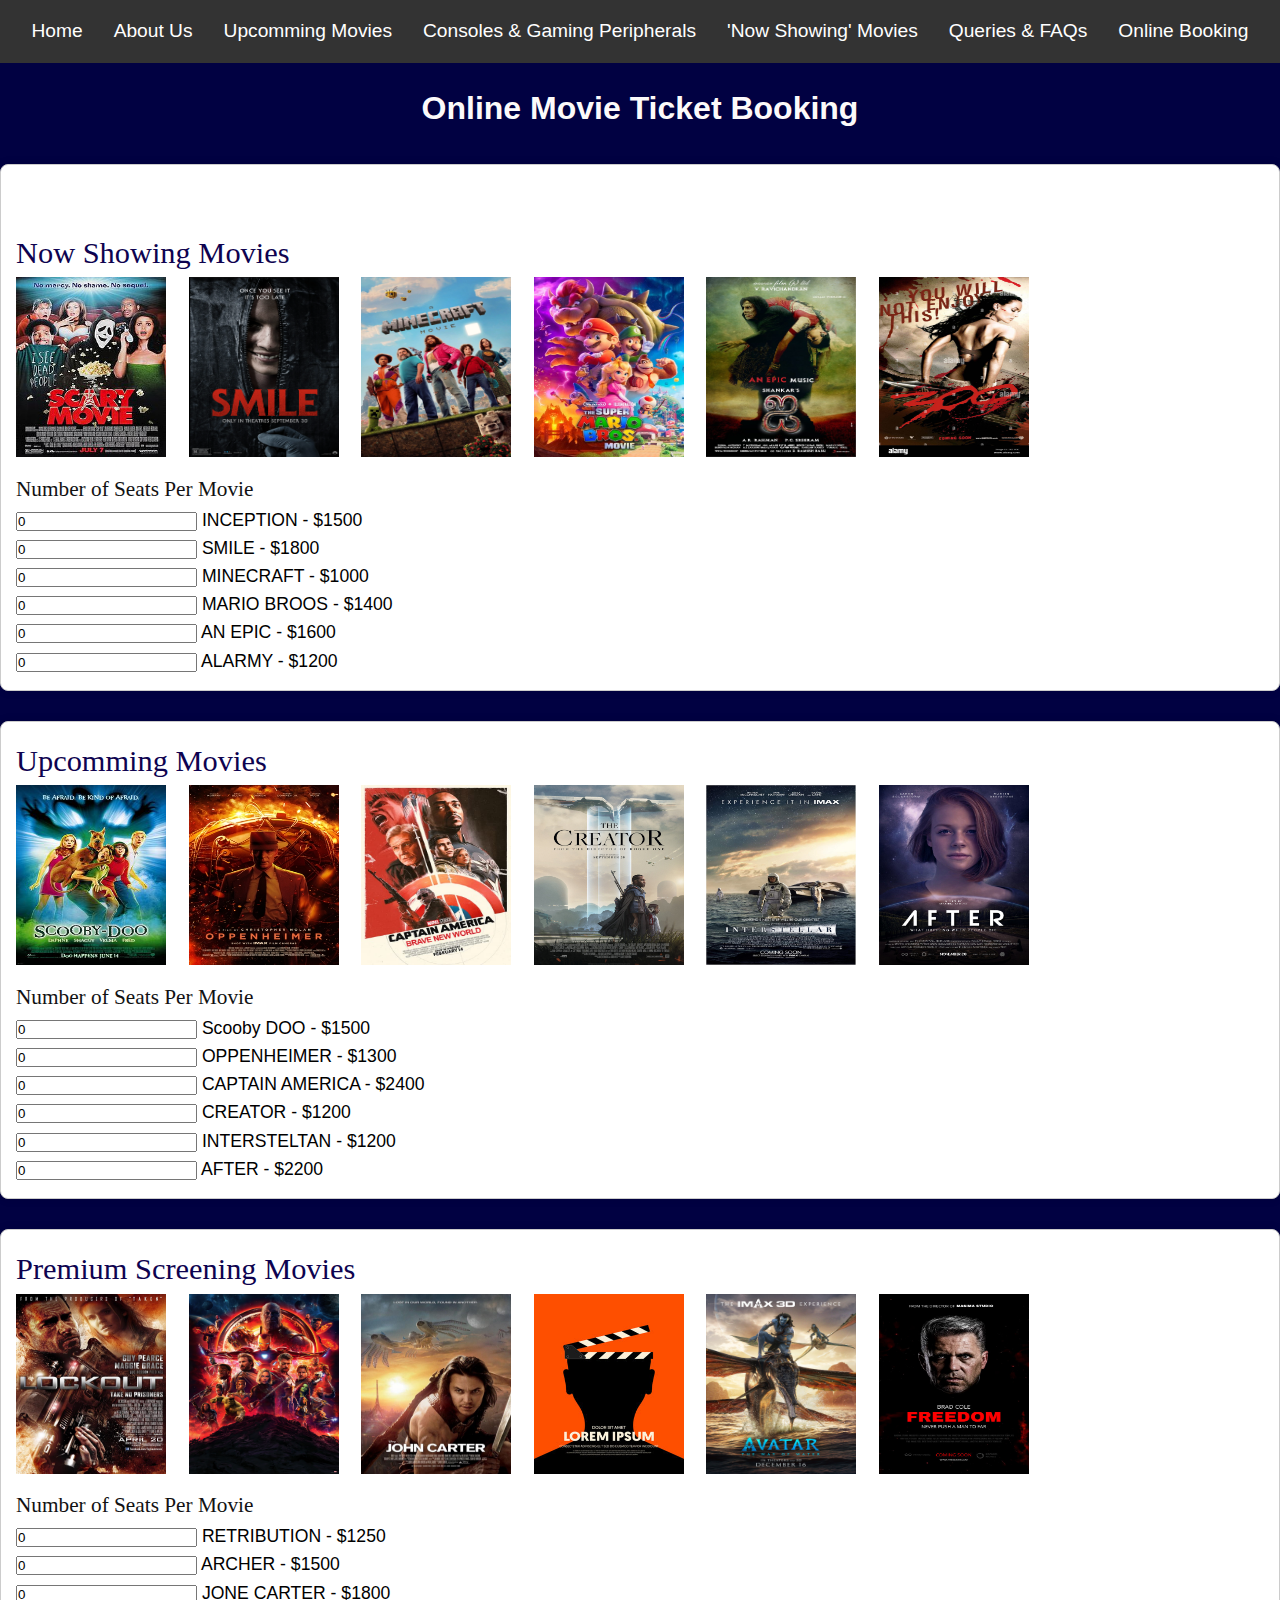
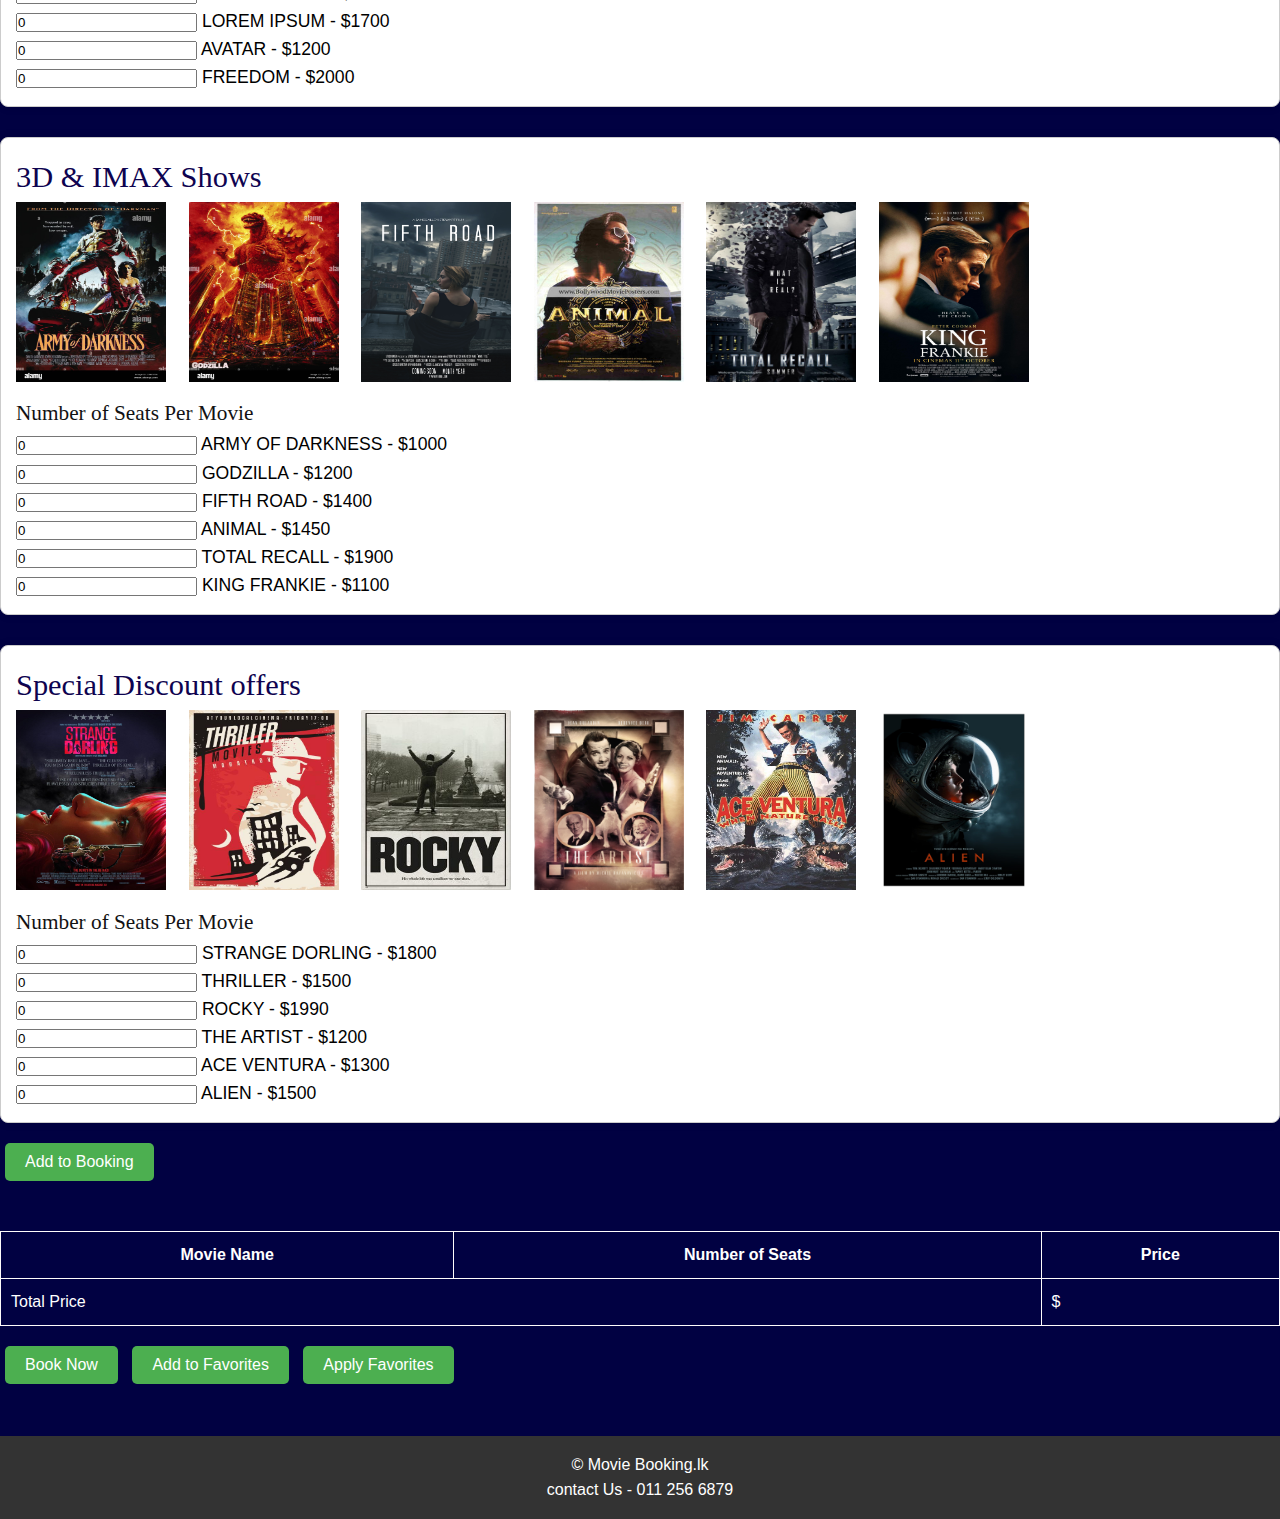
<file: index.html>
<!DOCTYPE html>
<html lang="en">
<head>
    <meta charset="UTF-8">
    <meta name="viewport" content="width=device-width, initial-scale=1.0">
    <title>Medicine Order Page</title>
    <link rel="stylesheet" href="style/Booking_Page.css"> 
</head>
<body>
    <header>
        <nav>
          <ul class="nav-links">
            <li><a href="index.html">Home</a></li>
                <li><a href="about_us.html">About Us</a></li>
                <li><a href="Upcommig_Movies.html">Upcomming Movies</a></li>
                <li><a href="Consoles_&_Gaming_Peripherals.html">Consoles & Gaming Peripherals</a></li>
                <li><a href="Now_Showing_Movies.html">'Now Showing' Movies</a></li>
                <li><a href="Queries_&_FAQs.html">Queries & FAQs</a></li>
                <li><a href="Online_Booking.html">Online Booking</a></li>
          </ul>
        </nav>
    </header>
    <h1>Online Movie Ticket Booking</h1>
    <div id="movies">
        
        <div class="section">
            <div class="section-title"><br>
                <span>Now Showing Movies</span><br>
                <img src="images/img_1.jpg" alt="Now_Showing_Movies" class="category-img">
                <img src="images/img_2.png" alt="Now_Showing_Movies" class="category-img">
                <img src="images/img_3.jpeg" alt="Now_Showing_Movies" class="category-img">
                <img src="images/img_4.jpeg" alt="Now_Showing_Movies" class="category-img">
                <img src="images/img_5.jpg" alt="Now_Showing_Movies" class="category-img">
                <img src="images/img_6.jpg" alt="Now_Showing_Movies" class="category-img"><br>

               <p>Number of Seats Per Movie</p>

            </div>
            <div class="items">
                <label><input type="number" id="Inception" value="0"> INCEPTION - $1500</label><br>
                <label><input type="number" id="Smile" value="0"> SMILE - $1800</label><br>
                <label><input type="number" id="MineCraft" value="0"> MINECRAFT - $1000</label><br>
                <label><input type="number" id="Mario_Bross" value="0"> MARIO BROOS - $1400</label><br>
                <label><input type="number" id="An_EPic" value="0"> AN EPIC - $1600</label><br>
                <label><input type="number" id="Alarmy" value="0"> ALARMY - $1200</label><br>
                <!-- Add more movies-->
            </div>
        </div>

        <!-- Upcomming Movie Section -->
        <div class="section">
            <div class="section-title">
                <span>Upcomming Movies</span><br>
                <img src="images/img_7.jpg" alt="Upcomming_Movies" class="category-img">
                <img src="images/img_8.jpg" alt="Upcomming_Movies" class="category-img">
                <img src="images/img_9.jpg" alt="Upcomming_Movies" class="category-img">
                <img src="images/img_10.jpg" alt="Upcomming_Movies" class="category-img">
                <img src="images/img_11.jpg" alt="Upcomming_Movies" class="category-img">
                <img src="images/img_12.jpg" alt="Upcomming_Movies" class="category-img"><br>

                <p>Number of Seats Per Movie</p>

                
            </div>
            <div class="items">
                <label><input type="number" id="Scooby_DOO" value="0"> Scooby DOO - $1500</label><br>
                <label><input type="number" id="OPPENHEIMER" value="0"> OPPENHEIMER - $1300</label><br>
                <label><input type="number" id="CAPTAIN_AMERICA" value="0"> CAPTAIN AMERICA - $2400</label><br>
                <label><input type="number" id="CREATOR" value="0"> CREATOR - $1200</label><br>
                <label><input type="number" id="INTERSTELTAN" value="0"> INTERSTELTAN - $1200</label><br>
                <label><input type="number" id="AFTER" value="0"> AFTER - $2200</label><br>
                <!-- Add  more movies -->
            </div>
        </div>
        

        <!-- Premium Screening Movie Section -->
        <div class="section">
            <div class="section-title">
                <span>Premium Screening Movies</span><br>
                <img src="images/img_19.jpg" alt="Premium_Screening_Movies" class="category-img">
                <img src="images/img_14.jpg" alt="Premium_Screening_Movies" class="category-img">
                <img src="images/img_15.jpg" alt="Premium_Screening_Movies" class="category-img">
                <img src="images/img_16.jpg" alt="Premium_Screening_Movies" class="category-img">
                <img src="images/img_17.jpg" alt="Premium_Screening_Movies" class="category-img">
                <img src="images/img_18.jpg" alt="Premium_Screening_Movies" class="category-img"><br>

                <p>Number of Seats Per Movie</p>
                

                
            </div>
            <div class="items">
                <label><input type="number" id="Retribution" value="0"> RETRIBUTION - $1250</label><br>
                <label><input type="number" id="Archer" value="0"> ARCHER - $1500</label><br>
                <label><input type="number" id="Jone_Carter" value="0"> JONE CARTER - $1800</label><br>
                <label><input type="number" id="Lorem_IPsum" value="0"> LOREM IPSUM - $1700</label><br>
                <label><input type="number" id="Avatar" value="0"> AVATAR - $1200</label><br>
                <label><input type="number" id="Freedom" value="0"> FREEDOM - $2000</label><br>
                
                <!-- Add  more movies -->
            </div>
         </div>



         <!-- 3D & IMAX Shows Section -->
        <div class="section">
            <div class="section-title">
                <span>3D & IMAX Shows</span><br>
                <img src="images/img_20.jpg" alt="3D_&_IMAX_Shows" class="category-img">
                <img src="images/img_21.jpg" alt="3D_&_IMAX_Shows" class="category-img">
                <img src="images/img_22.jpg" alt="3D_&_IMAX_Shows" class="category-img">
                <img src="images/img_23.jpg" alt="3D_&_IMAX_Shows" class="category-img">
                <img src="images/img_24.jpg" alt="3D_&_IMAX_Shows" class="category-img">
                <img src="images/img_25.jpg" alt="3D_&_IMAX_Shows" class="category-img"><br>

                <p>Number of Seats Per Movie</p>
                
                
                
                
            </div>
            <div class="items">
                <label><input type="number" id="Army_of_Darkness" value="0"> ARMY OF DARKNESS - $1000</label><br>
                <label><input type="number" id="Godzilla" value="0"> GODZILLA - $1200</label><br>
                <label><input type="number" id="Fifth_Road" value="0"> FIFTH ROAD - $1400</label><br>
                <label><input type="number" id="Animal" value="0"> ANIMAL - $1450</label><br>
                <label><input type="number" id="Total_Recall" value="0"> TOTAL RECALL - $1900</label><br>
                <label><input type="number" id="King_Frankie" value="0"> KING FRANKIE - $1100</label><br>
                <!-- Add  more movies -->
             </div>
        </div>
        

         <!-- Special Discount offers Section -->
         <div class="section">
            <div class="section-title">
                <span>Special Discount offers</span><br>
                <img src="images/img_26.jpg" alt="Special_Discount_offers" class="category-img">
                <img src="images/img_27.jpg" alt="Special_Discount_offers" class="category-img">
                <img src="images/img_28.jpg" alt="Special_Discount_offers" class="category-img">
                <img src="images/img_29.jpg" alt="Special_Discount_offers" class="category-img">
                <img src="images/img_30.jpg" alt="Special_Discount_offers" class="category-img">
                <img src="images/img_31.jpg" alt="Special_Discount_offers" class="category-img"><br>

                <p>Number of Seats Per Movie</p>
            
                
            </div>
            <div class="items">
                <label><input type="number" id="Strange_Dorling" value="0"> STRANGE DORLING - $1800</label><br>
                <label><input type="number" id="Thriller" value="0"> THRILLER - $1500</label><br>
                <label><input type="number" id="Rocky" value="0"> ROCKY - $1990</label><br>
                <label><input type="number" id="The_Artist" value="0"> THE ARTIST - $1200</label><br>
                <label><input type="number" id="Ace_Ventura" value="0"> ACE VENTURA - $1300</label><br>
                <label><input type="number" id="Alien" value="0"> ALIEN - $1500</label><br>
                <!-- Add  more movies -->
            </div>
        </div>


        <!-- Add to Cart Button -->
    </div>
    <button onclick="addToCart()">Add to Booking</button>

    <!-- Cart Table -->
    <table id="cart-table">
        <thead>
            <tr>
                <th>Movie Name</th>
                <th>Number of Seats</th>
                <th>Price</th>
            </tr>
        </thead>
        <tbody id="cart-body"></tbody>
        <tfoot>
            <tr>
                <td colspan="2">Total Price</td>
                <td id="total-price">$</td>
            </tr>
        </tfoot>
    </table>

    <!-- Buy Now Button -->
    <a href="pay_form.html"></a>
    <button onclick="proceedToCheckout()">Book Now</button>


    <!-- Favorite and Apply Favorite Buttons -->
    <button onclick="saveAsFavorite()">Add to Favorites</button>
    <button onclick="applyFavorite()">Apply Favorites</button>

    <!-- Link to jS file -->
    <script src="script/Booking_Page.js"></script>
    <footer>
        <p>&copy; Movie Booking.lk</p> 
             <p>contact Us - 011 256 6879</p>
    </footer>
</body>
</html>
</file>
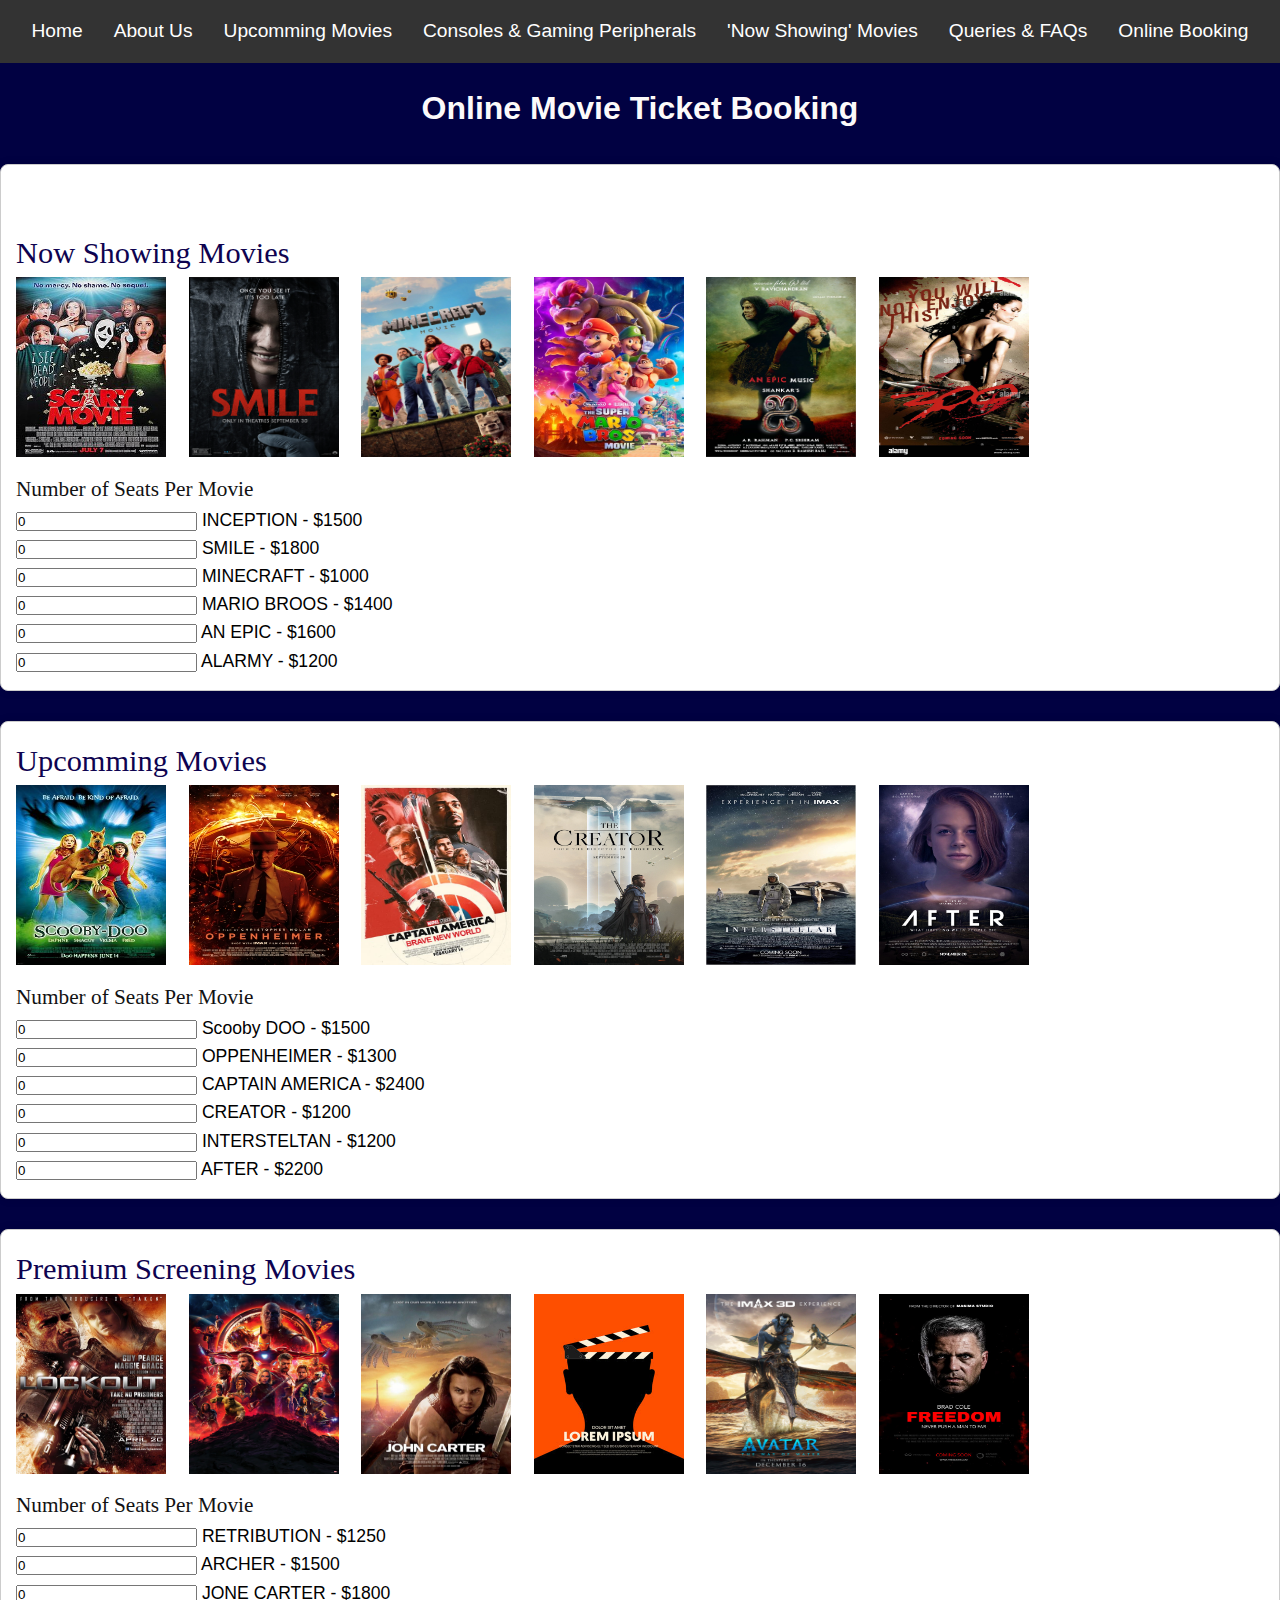
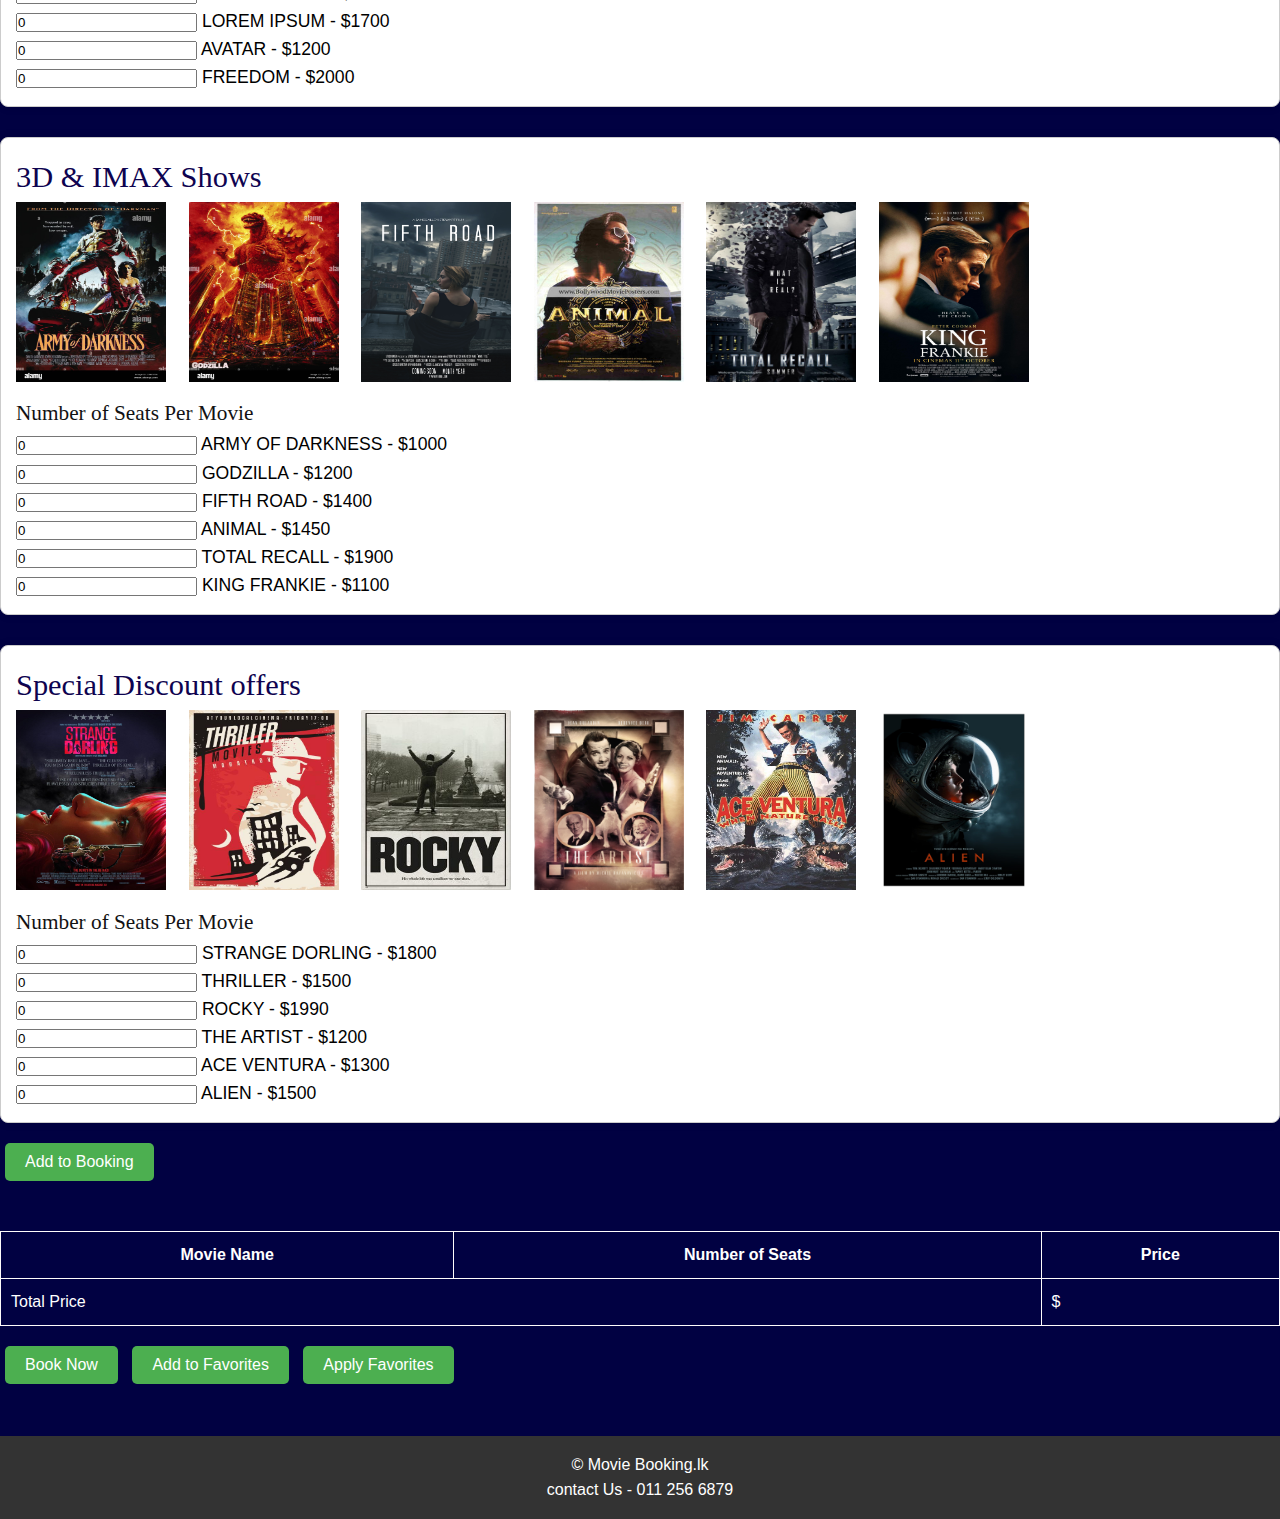
<file: index.html.html>
<!DOCTYPE html>
<html lang="en">
<head>
    <meta charset="UTF-8">
    <meta name="viewport" content="width=device-width, initial-scale=1.0">
    <title>Medicine Order Page</title>
    <link rel="stylesheet" href="style/Booking_Page.css"> 
</head>
<body>
    <header>
        <nav>
          <ul class="nav-links">
            <li><a href="index.html">Home</a></li>
                <li><a href="about_us.html">About Us</a></li>
                <li><a href="Upcommig_Movies.html">Upcomming Movies</a></li>
                <li><a href="Consoles_&_Gaming_Peripherals.html">Consoles & Gaming Peripherals</a></li>
                <li><a href="Now_Showing_Movies.html">'Now Showing' Movies</a></li>
                <li><a href="Queries_&_FAQs.html">Queries & FAQs</a></li>
                <li><a href="Online_Booking.html">Online Booking</a></li>
          </ul>
        </nav>
    </header>
    <h1>Online Movie Ticket Booking</h1>
    <div id="movies">
        
        <div class="section">
            <div class="section-title"><br>
                <span>Now Showing Movies</span><br>
                <img src="images/img_1.jpg" alt="Now_Showing_Movies" class="category-img">
                <img src="images/img_2.png" alt="Now_Showing_Movies" class="category-img">
                <img src="images/img_3.jpeg" alt="Now_Showing_Movies" class="category-img">
                <img src="images/img_4.jpeg" alt="Now_Showing_Movies" class="category-img">
                <img src="images/img_5.jpg" alt="Now_Showing_Movies" class="category-img">
                <img src="images/img_6.jpg" alt="Now_Showing_Movies" class="category-img"><br>

               <p>Number of Seats Per Movie</p>

            </div>
            <div class="items">
                <label><input type="number" id="Inception" value="0"> INCEPTION - $1500</label><br>
                <label><input type="number" id="Smile" value="0"> SMILE - $1800</label><br>
                <label><input type="number" id="MineCraft" value="0"> MINECRAFT - $1000</label><br>
                <label><input type="number" id="Mario_Bross" value="0"> MARIO BROOS - $1400</label><br>
                <label><input type="number" id="An_EPic" value="0"> AN EPIC - $1600</label><br>
                <label><input type="number" id="Alarmy" value="0"> ALARMY - $1200</label><br>
                <!-- Add more movies-->
            </div>
        </div>

        <!-- Upcomming Movie Section -->
        <div class="section">
            <div class="section-title">
                <span>Upcomming Movies</span><br>
                <img src="images/img_7.jpg" alt="Upcomming_Movies" class="category-img">
                <img src="images/img_8.jpg" alt="Upcomming_Movies" class="category-img">
                <img src="images/img_9.jpg" alt="Upcomming_Movies" class="category-img">
                <img src="images/img_10.jpg" alt="Upcomming_Movies" class="category-img">
                <img src="images/img_11.jpg" alt="Upcomming_Movies" class="category-img">
                <img src="images/img_12.jpg" alt="Upcomming_Movies" class="category-img"><br>

                <p>Number of Seats Per Movie</p>

                
            </div>
            <div class="items">
                <label><input type="number" id="Scooby_DOO" value="0"> Scooby DOO - $1500</label><br>
                <label><input type="number" id="OPPENHEIMER" value="0"> OPPENHEIMER - $1300</label><br>
                <label><input type="number" id="CAPTAIN_AMERICA" value="0"> CAPTAIN AMERICA - $2400</label><br>
                <label><input type="number" id="CREATOR" value="0"> CREATOR - $1200</label><br>
                <label><input type="number" id="INTERSTELTAN" value="0"> INTERSTELTAN - $1200</label><br>
                <label><input type="number" id="AFTER" value="0"> AFTER - $2200</label><br>
                <!-- Add  more movies -->
            </div>
        </div>
        

        <!-- Premium Screening Movie Section -->
        <div class="section">
            <div class="section-title">
                <span>Premium Screening Movies</span><br>
                <img src="images/img_19.jpg" alt="Premium_Screening_Movies" class="category-img">
                <img src="images/img_14.jpg" alt="Premium_Screening_Movies" class="category-img">
                <img src="images/img_15.jpg" alt="Premium_Screening_Movies" class="category-img">
                <img src="images/img_16.jpg" alt="Premium_Screening_Movies" class="category-img">
                <img src="images/img_17.jpg" alt="Premium_Screening_Movies" class="category-img">
                <img src="images/img_18.jpg" alt="Premium_Screening_Movies" class="category-img"><br>

                <p>Number of Seats Per Movie</p>
                

                
            </div>
            <div class="items">
                <label><input type="number" id="Retribution" value="0"> RETRIBUTION - $1250</label><br>
                <label><input type="number" id="Archer" value="0"> ARCHER - $1500</label><br>
                <label><input type="number" id="Jone_Carter" value="0"> JONE CARTER - $1800</label><br>
                <label><input type="number" id="Lorem_IPsum" value="0"> LOREM IPSUM - $1700</label><br>
                <label><input type="number" id="Avatar" value="0"> AVATAR - $1200</label><br>
                <label><input type="number" id="Freedom" value="0"> FREEDOM - $2000</label><br>
                
                <!-- Add  more movies -->
            </div>
         </div>



         <!-- 3D & IMAX Shows Section -->
        <div class="section">
            <div class="section-title">
                <span>3D & IMAX Shows</span><br>
                <img src="images/img_20.jpg" alt="3D_&_IMAX_Shows" class="category-img">
                <img src="images/img_21.jpg" alt="3D_&_IMAX_Shows" class="category-img">
                <img src="images/img_22.jpg" alt="3D_&_IMAX_Shows" class="category-img">
                <img src="images/img_23.jpg" alt="3D_&_IMAX_Shows" class="category-img">
                <img src="images/img_24.jpg" alt="3D_&_IMAX_Shows" class="category-img">
                <img src="images/img_25.jpg" alt="3D_&_IMAX_Shows" class="category-img"><br>

                <p>Number of Seats Per Movie</p>
                
                
                
                
            </div>
            <div class="items">
                <label><input type="number" id="Army_of_Darkness" value="0"> ARMY OF DARKNESS - $1000</label><br>
                <label><input type="number" id="Godzilla" value="0"> GODZILLA - $1200</label><br>
                <label><input type="number" id="Fifth_Road" value="0"> FIFTH ROAD - $1400</label><br>
                <label><input type="number" id="Animal" value="0"> ANIMAL - $1450</label><br>
                <label><input type="number" id="Total_Recall" value="0"> TOTAL RECALL - $1900</label><br>
                <label><input type="number" id="King_Frankie" value="0"> KING FRANKIE - $1100</label><br>
                <!-- Add  more movies -->
             </div>
        </div>
        

         <!-- Special Discount offers Section -->
         <div class="section">
            <div class="section-title">
                <span>Special Discount offers</span><br>
                <img src="images/img_26.jpg" alt="Special_Discount_offers" class="category-img">
                <img src="images/img_27.jpg" alt="Special_Discount_offers" class="category-img">
                <img src="images/img_28.jpg" alt="Special_Discount_offers" class="category-img">
                <img src="images/img_29.jpg" alt="Special_Discount_offers" class="category-img">
                <img src="images/img_30.jpg" alt="Special_Discount_offers" class="category-img">
                <img src="images/img_31.jpg" alt="Special_Discount_offers" class="category-img"><br>

                <p>Number of Seats Per Movie</p>
            
                
            </div>
            <div class="items">
                <label><input type="number" id="Strange_Dorling" value="0"> STRANGE DORLING - $1800</label><br>
                <label><input type="number" id="Thriller" value="0"> THRILLER - $1500</label><br>
                <label><input type="number" id="Rocky" value="0"> ROCKY - $1990</label><br>
                <label><input type="number" id="The_Artist" value="0"> THE ARTIST - $1200</label><br>
                <label><input type="number" id="Ace_Ventura" value="0"> ACE VENTURA - $1300</label><br>
                <label><input type="number" id="Alien" value="0"> ALIEN - $1500</label><br>
                <!-- Add  more movies -->
            </div>
        </div>


        <!-- Add to Cart Button -->
    </div>
    <button onclick="addToCart()">Add to Booking</button>

    <!-- Cart Table -->
    <table id="cart-table">
        <thead>
            <tr>
                <th>Movie Name</th>
                <th>Number of Seats</th>
                <th>Price</th>
            </tr>
        </thead>
        <tbody id="cart-body"></tbody>
        <tfoot>
            <tr>
                <td colspan="2">Total Price</td>
                <td id="total-price">$</td>
            </tr>
        </tfoot>
    </table>

    <!-- Buy Now Button -->
    <a href="pay_form.html"></a>
    <button onclick="proceedToCheckout()">Book Now</button>


    <!-- Favorite and Apply Favorite Buttons -->
    <button onclick="saveAsFavorite()">Add to Favorites</button>
    <button onclick="applyFavorite()">Apply Favorites</button>

    <!-- Link to jS file -->
    <script src="script/Booking_Page.js"></script>
    <footer>
        <p>&copy; Movie Booking.lk</p> 
             <p>contact Us - 011 256 6879</p>
    </footer>
</body>
</html>
</file>
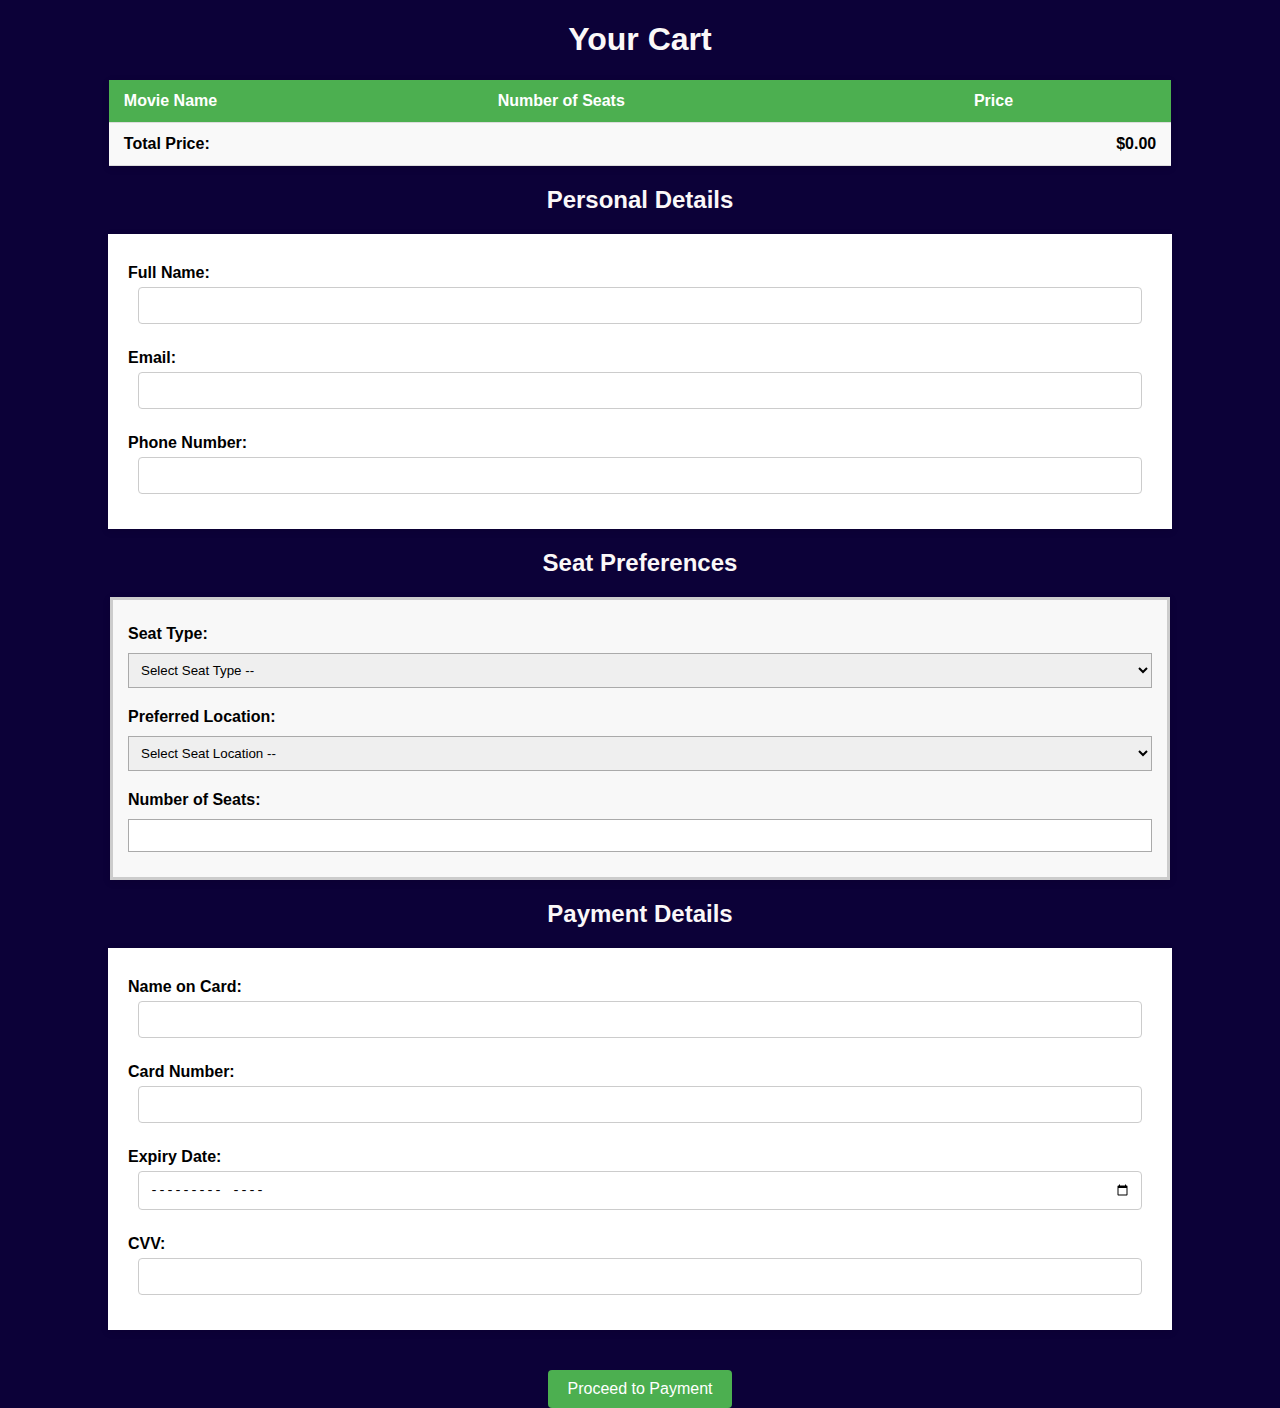
<file: pay_form.html>
<!DOCTYPE html>
<html lang="en">
<head>
    <meta charset="UTF-8">
    <meta name="viewport" content="width=device-width, initial-scale=1.0">
    <title>Buy Now</title>
    <link rel="stylesheet" href="style/pay.css"> 
    <script src="script/pay.js" defer></script> 
</head>
<body>
    <h1>Your Cart</h1>
    <table id="cart-table">
        <thead>
            <tr>
                <th>Movie Name</th>
                <th>Number of Seats</th>
                <th>Price</th>
            </tr>
        </thead>
        <tbody id="cart-body">
        
        </tbody>
        <tfoot>
            <tr>
                <td colspan="2"><strong>Total Price:</strong></td>
                <td id="total-price">$0.00</td>
            </tr>
        </tfoot>
    </table>

    <!-- Personal Details Form -->
    <h2>Personal Details</h2>
    <form id="personal-details-form">
        <label for="name">Full Name:</label>
        <input type="text" id="name" name="name" required><br>

        <label for="email">Email:</label>
        <input type="email" id="email" name="email" required><br>

        <label for="phone">Phone Number:</label>
        <input type="tel" id="phone" name="phone" required><br>
    </form>

    <!-- Seat Preferences Form -->
<h2>Seat Preferences</h2>
<form id="seat-preferences-form">
    <label for="seatType">Seat Type:</label>
    <select id="seatType" name="seatType" required>
        <option value=""> Select Seat Type --</option>
        <option value="regular">Regular</option>
        <option value="premium">Premium</option>
        <option value="recliner">Recliner</option>
    </select><br>

    <label for="seatLocation">Preferred Location:</label>
    <select id="seatLocation" name="seatLocation" required>
        <option value=""> Select Seat Location --</option>
        <option value="front">Front Rows</option>
        <option value="middle">Middle Rows</option>
        <option value="back">Back Rows</option>
        <option value="aisle">Aisle Seat</option>
    </select><br>

    <label for="seatCount">Number of Seats:</label>
    <input type="number" id="seatCount" name="seatCount" min="1" max="10" required><br>
</form>


    <!-- Payment Details Form -->
    <h2>Payment Details</h2>
    <form id="payment-details-form">
        <label for="card-name">Name on Card:</label>
        <input type="text" id="card-name" name="card-name" required><br>

        <label for="card-number">Card Number:</label>
        <input type="text" id="card-number" name="card-number" required><br>

        <label for="expiry-date">Expiry Date:</label>
        <input type="month" id="expiry-date" name="expiry-date" required><br>

        <label for="cvv">CVV:</label>
        <input type="text" id="cvv" name="cvv" required><br>
    </form>

    <button onclick="proceedToPayment()">Proceed to Payment</button>

</body>
</html>
</file>
<file: style/pay.css>
/* General Styles */
body {
    font-family: Arial, sans-serif;
    background-color: #0c0138;
    margin: 0;
    padding: 0;
    text-align: center;
}

h1, h2 {
    color: #fbf8f8;
}

table {
    width: 83%;
    margin: 20px auto;
    border-collapse: collapse;
    background-color: white;
    box-shadow: 0 2px 8px rgba(0, 0, 0, 0.1);
}

th, td {
    padding: 12px 15px;
    text-align: left;
    border-bottom: 1px solid #ddd;
}

th {
    background-color: #4CAF50;
    color: white;
}

tfoot {
    background-color: #f9f9f9;
    font-weight: bold;
}

#total-price {
    text-align: right;
}

/* Form Styles */
form {
    width: 80%;
    margin: 20px auto;
    padding: 20px;
    background-color: white;
    box-shadow: 0 2px 8px rgba(0, 0, 0, 0.1);
}

label {
    display: block;
    margin: 10px 0 5px;
    font-weight: bold;
    text-align: left;
}

input[type="text"], input[type="email"], input[type="tel"], input[type="month"] {
    width: calc(100% - 20px);
    padding: 10px;
    margin-bottom: 15px;
    border: 1px solid #ccc;
    border-radius: 4px;
    box-sizing: border-box;
}

input[type="text"]:focus, input[type="email"]:focus, input[type="tel"]:focus, input[type="month"]:focus {
    border-color: #4CAF50;
    outline: none;
}

button {
    padding: 10px 20px;
    background-color: #4CAF50;
    color: white;
    border: none;
    border-radius: 4px;
    cursor: pointer;
    font-size: 16px;
    margin-top: 20px;
}

button:hover {
    background-color: #45a049;
}
/* Seat Preferences Styling */
#seat-preferences-form {
    margin-top: 20px;
    padding: 15px;
    border: 3px solid #ccc;
    
    background-color: #f8f8f8;
    max-width: 1250px;
  }
  
  #seat-preferences-form label {
    display: block;
    margin-top: 10px;
    font-weight: bold;
  }
  
  #seat-preferences-form select,
  #seat-preferences-form input {
    width: 100%;
    padding: 8px;
    margin-top: 5px;
    margin-bottom: 10px;
    border: 1px solid #aaa;

    box-sizing: border-box;
  }
</file>
<file: style/Booking_Page.css>
/* Reset default styling */
* {
    margin: 0;
    padding: 0;
    box-sizing: border-box;
}

/* Body and Font Settings */
body {
    font-family: Arial, sans-serif;
    line-height: 1.6;
    background-color: rgb(1, 1, 66);
}
/* Navigation Bar Styling */
nav {
    background-color: #333;
    padding: 1rem;
}

nav ul {
    list-style-type: none;
    display: flex;
    justify-content: space-around;
}

nav ul li a {
    color: white;
    text-decoration: none;
    font-size: 1.2rem;
}

nav ul li a:hover {
    color: #ffa500;
}

h1 {
    text-align: center;
    margin-top: 20px;
    color: #fcfafa;
}

.section {
    margin-top: 30px;
    padding: 15px;
    background-color: #fff;
    border: 1px solid #ccc;
    border-radius: 8px;
    box-shadow: 0 0 10px rgba(0, 0, 0, 0.1);
    
}

.section-title {
    
    align-items: center;
    font-size: 1.9em;
    color: #0e0350;
    font-family: 'Times New Roman', Times, serif;
}

.section p{
    align-items: center;
    font-size: 0.7em;
    color: #121213;
    font-family: 'Times New Roman', Times, serif;

}

.section-title img {
    width: 150px;
    height: 180px;
    margin-right: 15px;
}

.items label {
    font-size: 1.1em;
}

button {
    margin: 20px 5px;
    padding: 10px 20px;
    background-color: #4CAF50;
    color: white;
    border: none;
    cursor: pointer;
    font-size: 1em;
    border-radius: 5px;
}

button:hover {
    background-color: #45a049;
}

table, th, td {
    border: 1px solid rgb(254, 251, 251);
    border-collapse: collapse;
    padding: 10px;
    color: white;
}

table {
    width: 100%;
    margin-top: 20px;
}

#cart-table {
    margin-top: 30px;
}

/* Footer Section */
footer {
    background-color: #333;
    color: white;
    text-align: center;
    padding: 1rem;
    margin-top: 2rem;
}

/* Media Queries for Mobile View */
@media (max-width: 768px) {
    nav ul {
        flex-direction: column;
        text-align: center;
    }

    .section-title {
        flex-direction: column;
        text-align: center;
    }

    .section-title img {
        width: 150px;
        height: 150px;
        margin: 0 auto;
    }

    table, th, td {
        font-size: 0.9em;
        padding: 8px;
    }

    button {
        width: 100%;
        margin: 10px 0;
        padding: 15px;
        font-size: 1.2em;
    }

    footer {
        font-size: 0.9em;
    }
}

@media (max-width: 480px) {
    nav ul {
        flex-direction: column;
        padding: 0;
    }

    nav ul li {
        margin-bottom: 10px;
    }

    .section-title img {
        width: 120px;
        height: 120px;
    }

    h1 {
        font-size: 1.5em;
    }

    button {
        font-size: 1.1em;
        padding: 12px;
    }

    table, th, td {
        font-size: 0.8em;
        padding: 5px;
    }
}
</file>
